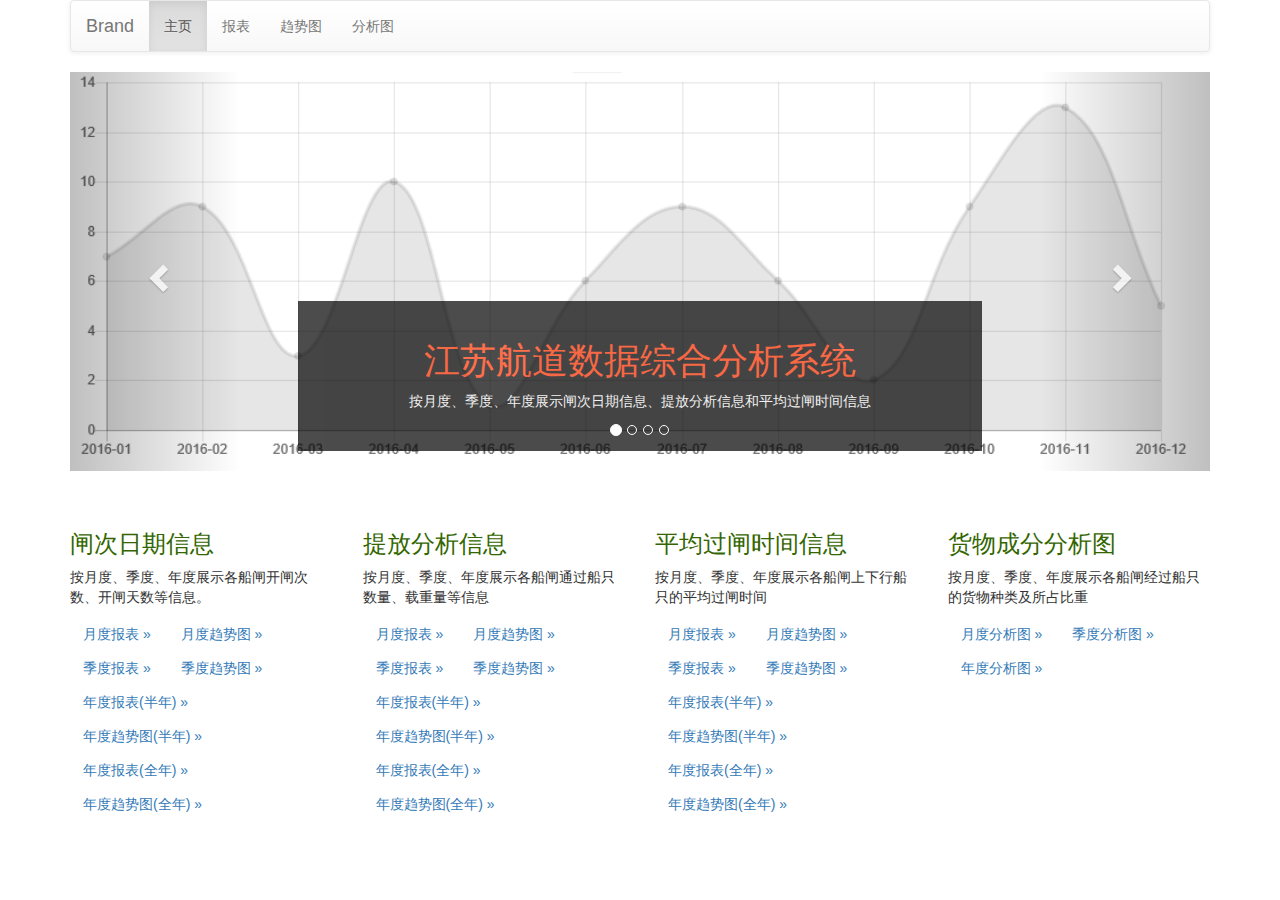
<file: web/index.html>
<!DOCTYPE html>
<!--
To change this license header, choose License Headers in Project Properties.
To change this template file, choose Tools | Templates
and open the template in the editor.
-->

<html>
    <head>
        <title>江苏航道数据综合分析系统</title>
        <meta charset="UTF-8">
        <meta name="viewport" content="width=device-width, initial-scale=1.0">
        <link rel="stylesheet" href="css/bootstrap.min.css"> 
        <link rel="stylesheet" href="css/bootstrap-theme.min.css" />
        <link rel="stylesheet" href="css/main.css" />
        <script src="js/jquery.min.js"></script>
        <script src="js/bootstrap.min.js"></script>
        <script src="js/bootstrap.js"></script>

    </head>
    <body>

        <div class="container">
            <div class="row clearfix">
                <div class="col-md-12 column">

                    <nav class="navbar navbar-default" role="navigation">
                        <div class="navbar-header">
                            <button type="button" class="navbar-toggle" data-toggle="collapse" data-target="#bs-example-navbar-collapse-1"> <span class="sr-only">Toggle navigation</span><span class="icon-bar"></span><span class="icon-bar"></span><span class="icon-bar"></span></button> <a class="navbar-brand" href="#">Brand</a>
                        </div>

                        <div class="collapse navbar-collapse" id="bs-example-navbar-collapse-1">
                            <ul class="nav navbar-nav">
                                <li class="active">
                                    <a href="#">主页</a>
                                </li>
                                <li>
                                    <a href="detailpage.html">报表</a>
                                </li>
                                <li>
                                    <a href="chart.html">趋势图</a>
                                </li>
                                <li>
                                    <a href="weightchart.html">分析图</a>
                                </li>
                            </ul>
                            <ul class="nav navbar-nav navbar-right">
                            </ul>
                        </div>
                    </nav>
                </div>
            </div>
            <div class="carousel slide" id="carousel-530572">
                <ol class="carousel-indicators">
                    <li class="active" data-slide-to="0" data-target="#carousel-530572">
                    </li>
                    <li data-slide-to="1" data-target="#carousel-530572">
                    </li>
                    <li data-slide-to="2" data-target="#carousel-530572">
                    </li>
                    <li data-slide-to="3" data-target="#carousel-530572">
                    </li>
                </ol>
                <div class="carousel-inner">
                    <div class="item active">
                        <img alt="" src="resources/chart_1.png" />
                        <div class="carousel-caption" style="color: whitesmoke; background-color: black; opacity: 0.7">
                            <div>
                                <h1 style="color: #ff3300">
                                    江苏航道数据综合分析系统
                                </h1>
                                <p>
                                    按月度、季度、年度展示闸次日期信息、提放分析信息和平均过闸时间信息
                                </p>
                            </div>
                        </div>
                    </div>
                    <div class="item">
                        <img alt="" src="resources/chart_2.png" />
                        <div class="carousel-caption" style="color: whitesmoke; background-color: black; opacity: 0.7">
                            <div>
                                <h1 style="color: #ff3300">
                                    江苏航道数据综合分析系统
                                </h1>
                                <p>
                                    按月度、季度、年度展示闸次日期信息、提放分析信息和平均过闸时间信息
                                </p>
                            </div>
                        </div>
                    </div>
                    <div class="item">
                        <img alt="" src="resources/table_1.png" />
                        <div class="carousel-caption" style="color: whitesmoke; background-color: black; opacity: 0.7">
                            <div>
                                <h1 style="color: #ff3300">
                                    江苏航道数据综合分析系统
                                </h1>
                                <p>
                                    按月度、季度、年度展示闸次日期信息、提放分析信息和平均过闸时间信息
                                </p>
                            </div>
                        </div>
                    </div>
                    <div class="item">
                        <img alt="" src="resources/table_2.png" />
                        <div class="carousel-caption" style="color: whitesmoke; background-color: black; opacity: 0.7">
                            <div>
                                <h1 style="color: #ff3300">
                                    江苏航道数据综合分析系统
                                </h1>
                                <p>
                                    按月度、季度、年度展示闸次日期信息、提放分析信息和平均过闸时间信息
                                </p>
                            </div>
                        </div>
                    </div>
                </div> 
                <a class="left carousel-control" href="#carousel-530572" data-slide="prev">
                    <span class="glyphicon glyphicon-chevron-left"></span>
                </a> 
                <a class="right carousel-control" href="#carousel-530572" data-slide="next">
                    <span class="glyphicon glyphicon-chevron-right"></span>
                </a>
            </div>

            <br />
            <br />

            <div class="row clearfix">
                <div class="col-md-3 column" >
                    <h3 style="color: #336600">
                        闸次日期信息
                    </h3>
                    <p>
                        按月度、季度、年度展示各船闸开闸次数、开闸天数等信息。
                    </p>
                    <p>
                        <a class="btn" href="detailpage.html?request_type=0">月度报表 »</a>
                        <a class="btn" href="chart.html?request_type=0">月度趋势图 »</a>
                        <br />

                        <a class="btn" href="detailpage.html?request_type=3">季度报表 »</a>
                        <a class="btn" href="chart.html?request_type=3">季度趋势图 »</a>
                        <br />

                        <a class="btn" href="detailpage.html?request_type=6">年度报表(半年) »</a>
                        <a class="btn" href="chart.html?request_type=6">年度趋势图(半年) »</a>
                        <br />

                        <a class="btn" href="detailpage.html?request_type=9">年度报表(全年) »</a>
                        <a class="btn" href="chart.html?request_type=9">年度趋势图(全年) »</a>
                        <br />
                    </p>
                </div>
                <div class="col-md-3 column">
                    <h3 style="color: #336600">
                        提放分析信息
                    </h3>
                    <p>
                        按月度、季度、年度展示各船闸通过船只数量、载重量等信息
                    </p>
                    <p>
                        <a class="btn" href="detailpage.html?request_type=1">月度报表 »</a>
                        <a class="btn" href="chart.html?request_type=1">月度趋势图 »</a>
                        <br />

                        <a class="btn" href="detailpage.html?request_type=4">季度报表 »</a>
                        <a class="btn" href="chart.html?request_type=4">季度趋势图 »</a>
                        <br />

                        <a class="btn" href="detailpage.html?request_type=7">年度报表(半年) »</a>
                        <a class="btn" href="chart.html?request_type=7">年度趋势图(半年) »</a>
                        <br />

                        <a class="btn" href="detailpage.html?request_type=10">年度报表(全年) »</a>
                        <a class="btn" href="chart.html?request_type=10">年度趋势图(全年) »</a>
                        <br />
                    </p>
                </div>
                <div class="col-md-3 column">
                    <h3 style="color: #336600">
                        平均过闸时间信息
                    </h3>
                    <p>
                        按月度、季度、年度展示各船闸上下行船只的平均过闸时间
                    </p>
                    <p>
                        <a class="btn" href="detailpage.html?request_type=2">月度报表 »</a>
                        <a class="btn" href="chart.html?request_type=2">月度趋势图 »</a>
                        <br />

                        <a class="btn" href="detailpage.html?request_type=5">季度报表 »</a>
                        <a class="btn" href="chart.html?request_type=5">季度趋势图 »</a>
                        <br />

                        <a class="btn" href="detailpage.html?request_type=8">年度报表(半年) »</a>
                        <a class="btn" href="chart.html?request_type=8">年度趋势图(半年) »</a>
                        <br />

                        <a class="btn" href="detailpage.html?request_type=11">年度报表(全年) »</a>
                        <a class="btn" href="chart.html?request_type=11">年度趋势图(全年) »</a>
                        <br />
                    </p>
                </div>
                <div class="col-md-3 column">
                    <h3 style="color: #336600">
                        货物成分分析图
                    </h3>
                    <p>
                        按月度、季度、年度展示各船闸经过船只的货物种类及所占比重
                    </p>
                    <p>
                        <a class="btn" href="weightchart.html?request_type=0">月度分析图 »</a>
                        <a class="btn" href="weightchart.html?request_type=1">季度分析图 »</a>
                        <a class="btn" href="weightchart.html?request_type=2">年度分析图 »</a>
                        
                    </p>
                </div>
            </div>
        </div>
    </body>
</html>
</file>
<file: web/css/main.css>
/*
To change this license header, choose License Headers in Project Properties.
To change this template file, choose Tools | Templates
and open the template in the editor.
*/
/* 
    Created on : 2017-4-15, 10:54:49
    Author     : xpy12
*/

.carousel-indicators .active {

}

.carousel-inner img {
width:100%;
}
</file>
